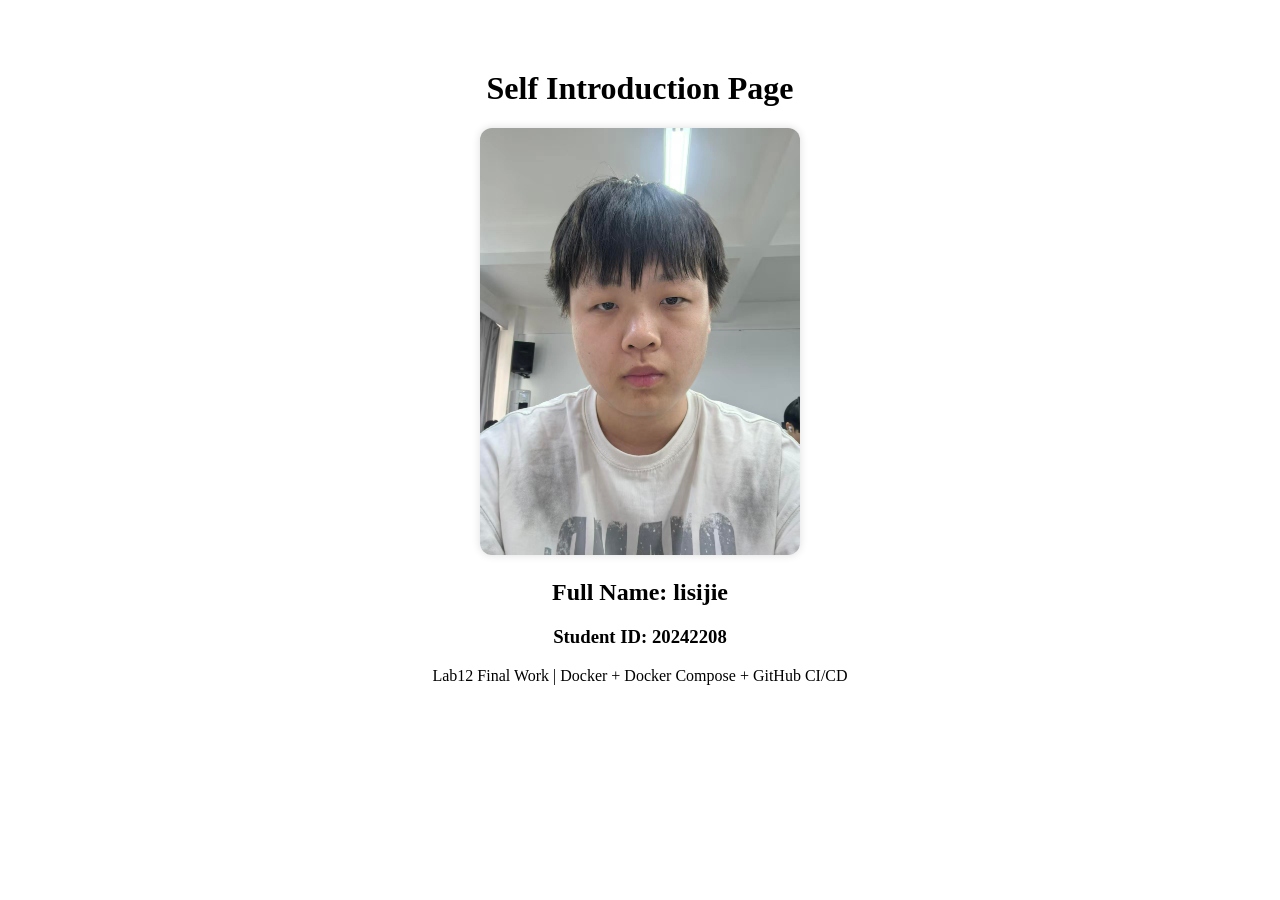
<file: personal-web/index.html>
<!DOCTYPE html>
<html lang="en">
<head>
    <meta charset="UTF-8">
    <title>My Lab12 Profile</title>
    <link rel="stylesheet" href="style.css">
</head>
<body>
    <div class="profile-box">
        <h1>Self Introduction Page</h1>
        <img src="myphoto.jpg" alt="My real photo" class="avatar">
        <h2>Full Name: lisijie</h2>
        <h3>Student ID: 20242208</h3>
        <p>Lab12 Final Work | Docker + Docker Compose + GitHub CI/CD</p>
    </div>
</body>
</html>
</file>
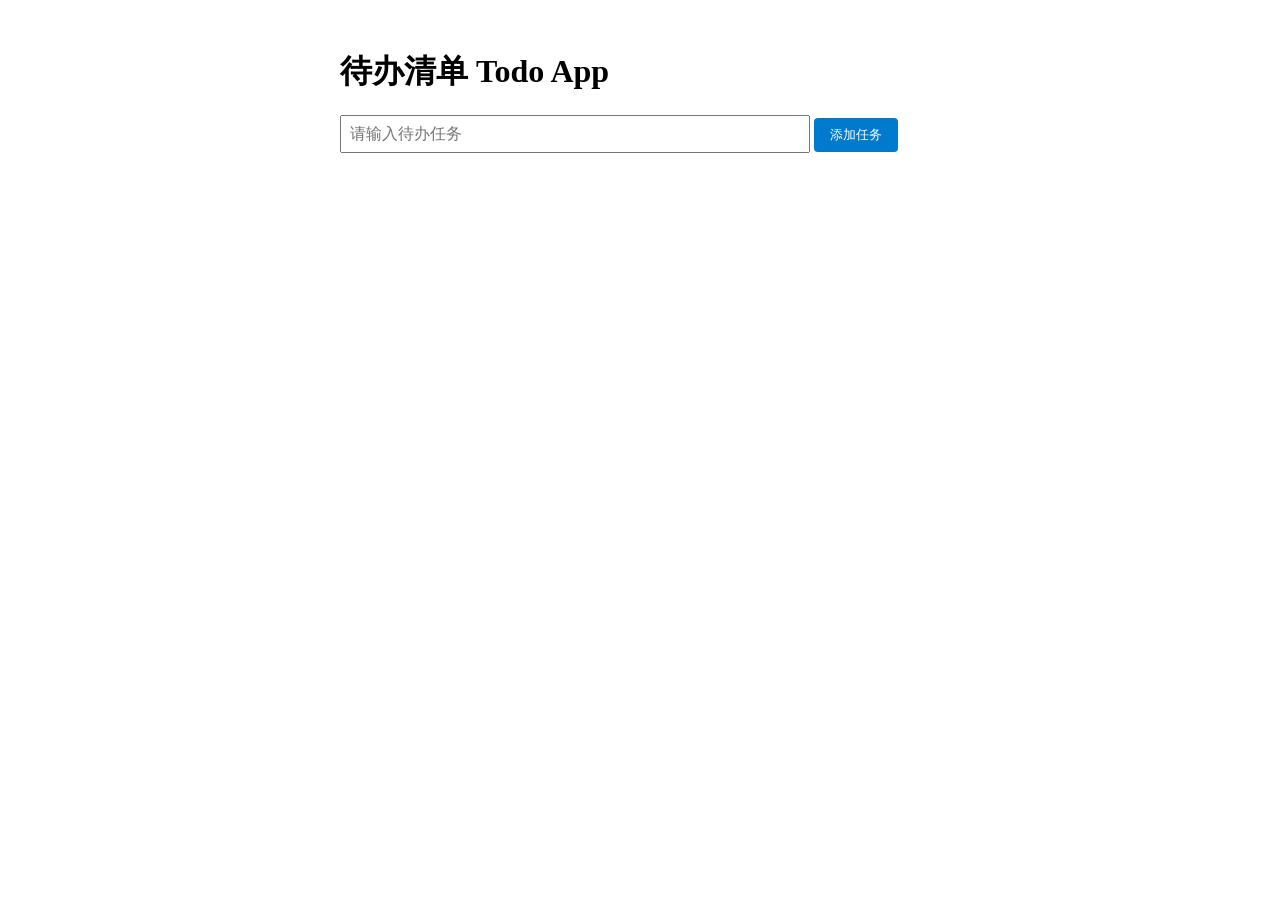
<file: todo-app/index.html>
<!DOCTYPE html>
<html lang="zh-CN">
<head>
    <meta charset="UTF-8">
    <title>Todo待办应用</title>
    <style>
        body { width: 600px; margin: 50px auto; font-family: Microsoft Yahei; }
        .input-area { margin-bottom: 20px; }
        input { width: 450px; padding: 8px; font-size: 16px; }
        button { padding: 8px 16px; background: #007acc; color: white; border: none; border-radius: 4px; }
        li { margin: 8px 0; font-size: 16px; }
    </style>
</head>
<body>
    <h1>待办清单 Todo App</h1>
    <div class="input-area">
        <input type="text" id="taskInput" placeholder="请输入待办任务">
        <button onclick="addTask()">添加任务</button>
    </div>
    <ul id="taskList"></ul>

    <script>
        function addTask() {
            const input = document.getElementById('taskInput');
            const text = input.value.trim();
            if (!text) return;
            const li = document.createElement('li');
            li.innerText = text;
            document.getElementById('taskList').appendChild(li);
            input.value = '';
        }
    </script>
</body>
</html>
</file>
<file: personal-web/style.css>
.profile-box{
    width: 620px;
    margin: 70px auto;
    text-align: center;
}
.avatar{
    width: 320px;
    border-radius: 12px;
    box-shadow: 0 0 8px #ddd;
}
</file>
